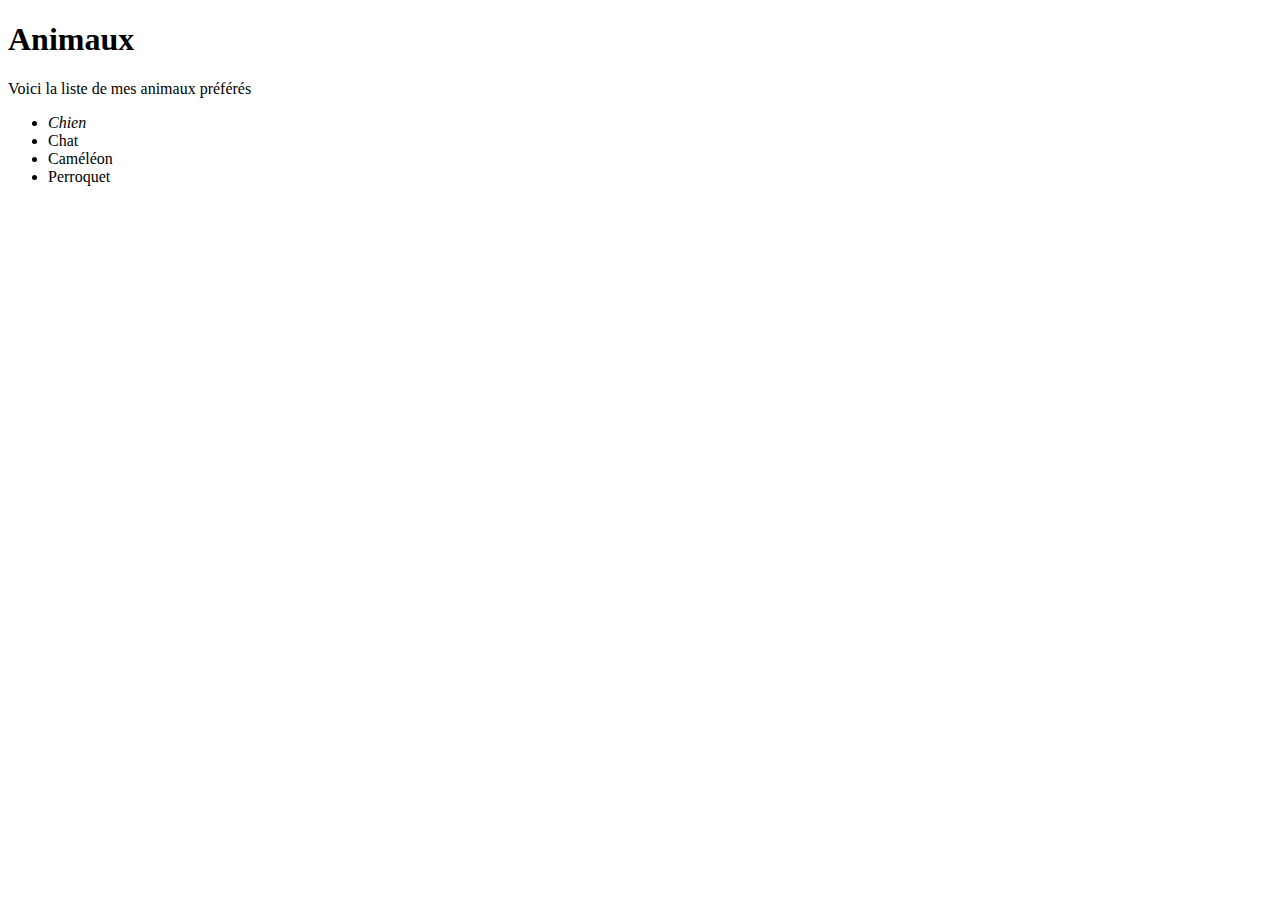
<file: exerice 1/index.html>
<!DOCTYPE html>
<html lang="en">
<head>
    <meta charset="UTF-8">
    <meta http-equiv="X-UA-Compatible" content="IE=edge">
    <meta name="viewport" content="width=device-width, initial-scale=1.0">
    <title>Exercice 1</title>
</head>
<body>
    <h1>Animaux</h1>
    <p>Voici la liste de mes animaux préférés</p>
    <ul>
        <li><em>Chien</em></li>
        <li>Chat</li>
        <li>Caméléon</li>
        <li>Perroquet</li>
    </ul>
</body>
</html>
</file>
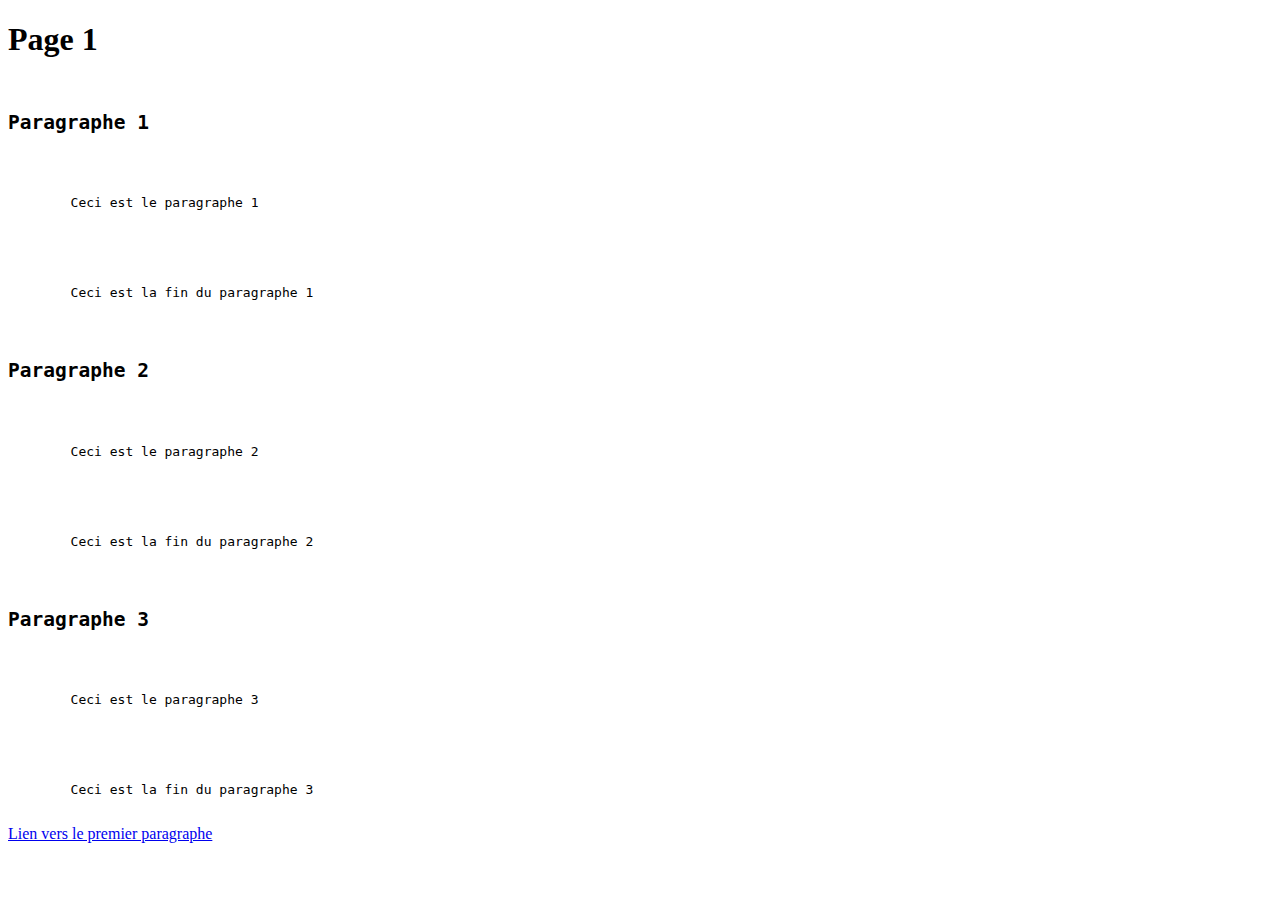
<file: exercice 2/pages/page1.html>
<!DOCTYPE html>
<html lang="en">
<head>
    <meta charset="UTF-8">
    <meta http-equiv="X-UA-Compatible" content="IE=edge">
    <meta name="viewport" content="width=>, initial-scale=1.0">
    <title>Page 1 Exercice 2</title>
</head>
<body>
    <h1>Page 1</h1>
    <pre>
        <h2 id="ancre2a">Paragraphe 1</h2>


        Ceci est le paragraphe 1





        Ceci est la fin du paragraphe 1
    </pre>
    <pre>
        <h2>Paragraphe 2</h2>


        Ceci est le paragraphe 2





        Ceci est la fin du paragraphe 2
    </pre>
    <pre>
        <h2>Paragraphe 3</h2>


        Ceci est le paragraphe 3





        Ceci est la fin du paragraphe 3
    </pre>

    <a href="#ancre2a">Lien vers le premier paragraphe</a>
</body>
</html>
</file>
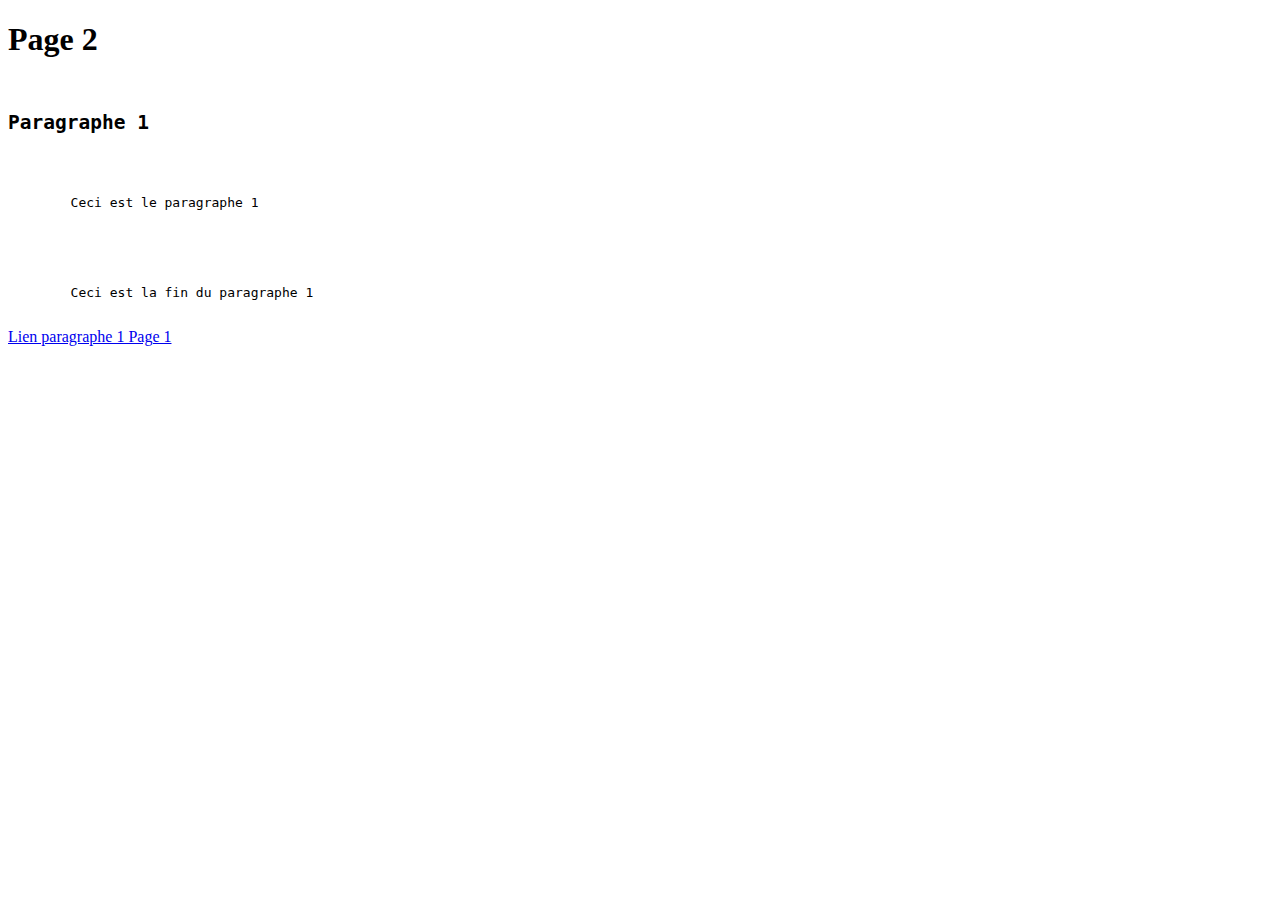
<file: exercice 2/pages/page2.html>
<!DOCTYPE html>
<html lang="en">
<head>
    <meta charset="UTF-8">
    <meta http-equiv="X-UA-Compatible" content="IE=edge">
    <meta name="viewport" content="width=device-width, initial-scale=1.0">
    <title>Page 2 Exercice 2</title>
</head>
<body>
    <h1>Page 2</h1>

    <pre>
        <h2 id="ancre2b">Paragraphe 1</h2>


        Ceci est le paragraphe 1





        Ceci est la fin du paragraphe 1
    </pre>
    <a href="page1.html">Lien paragraphe 1 Page 1</a>
</body>
</html>
</file>
